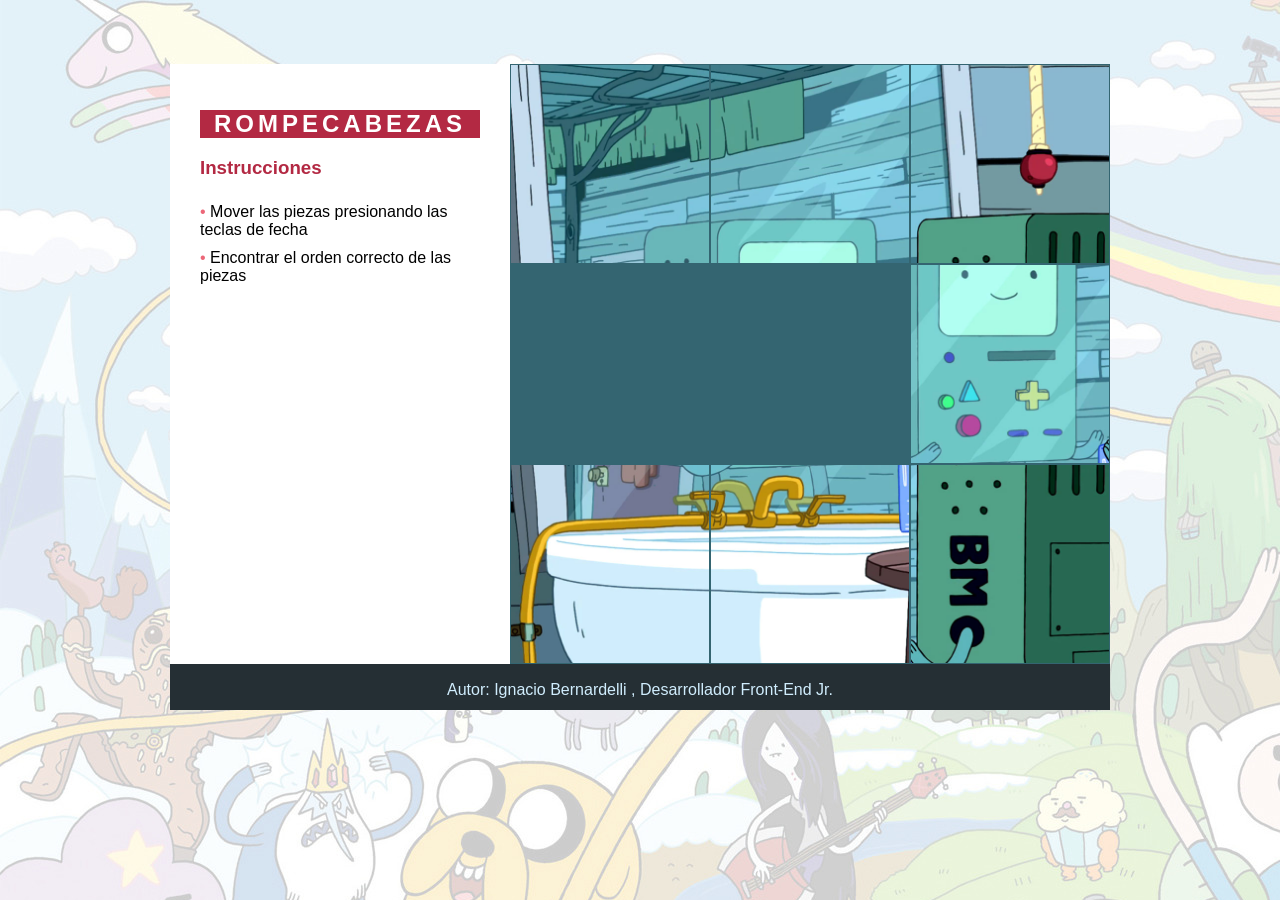
<file: index.html>
<!DOCTYPE html>
<html>
  <head>
    <meta charset="utf-8">
    <title>BMO Arcade</title>
    <link rel="stylesheet" href="css/juego.css">

  </head>
  <body>
    <div class="col-40">
      <div id="titulo">
        <h1>ROMPECABEZAS</h1>
      </div>

      <div id="instrucciones">
        <h3>Instrucciones</h3>
        <ul>
          <li>Mover las piezas presionando las teclas de fecha</li>
          <li>Encontrar el orden correcto de las piezas</li>
        </ul>
      </div>
    </div>

    <div class="col-60">
      <div id="juego">
          <img id="1" class="piezas" src="./images/10.jpg">
          <img id="2" class="piezas" src="./images/20.jpg">
          <img id="3" class="piezas" src="./images/30.jpg">
          <img id="4" class="piezas" src="./images/40.jpg">
          <img id="5" class="piezas" src="./images/50.jpg">
          <img id="6" class="piezas" src="./images/60.jpg">
          <img id="7" class="piezas" src="./images/70.jpg">
          <img id="8" class="piezas" src="./images/80.jpg">
          <img id="9" class="piezas" src="./images/90.jpg">
      </div>
    </div>

    <div id=footer>
      <p>Autor: Ignacio Bernardelli , Desarrollador Front-End Jr.</p>
    </footer>

    <script src="js/juego.js"></script>

  </body>
</html>
</file>
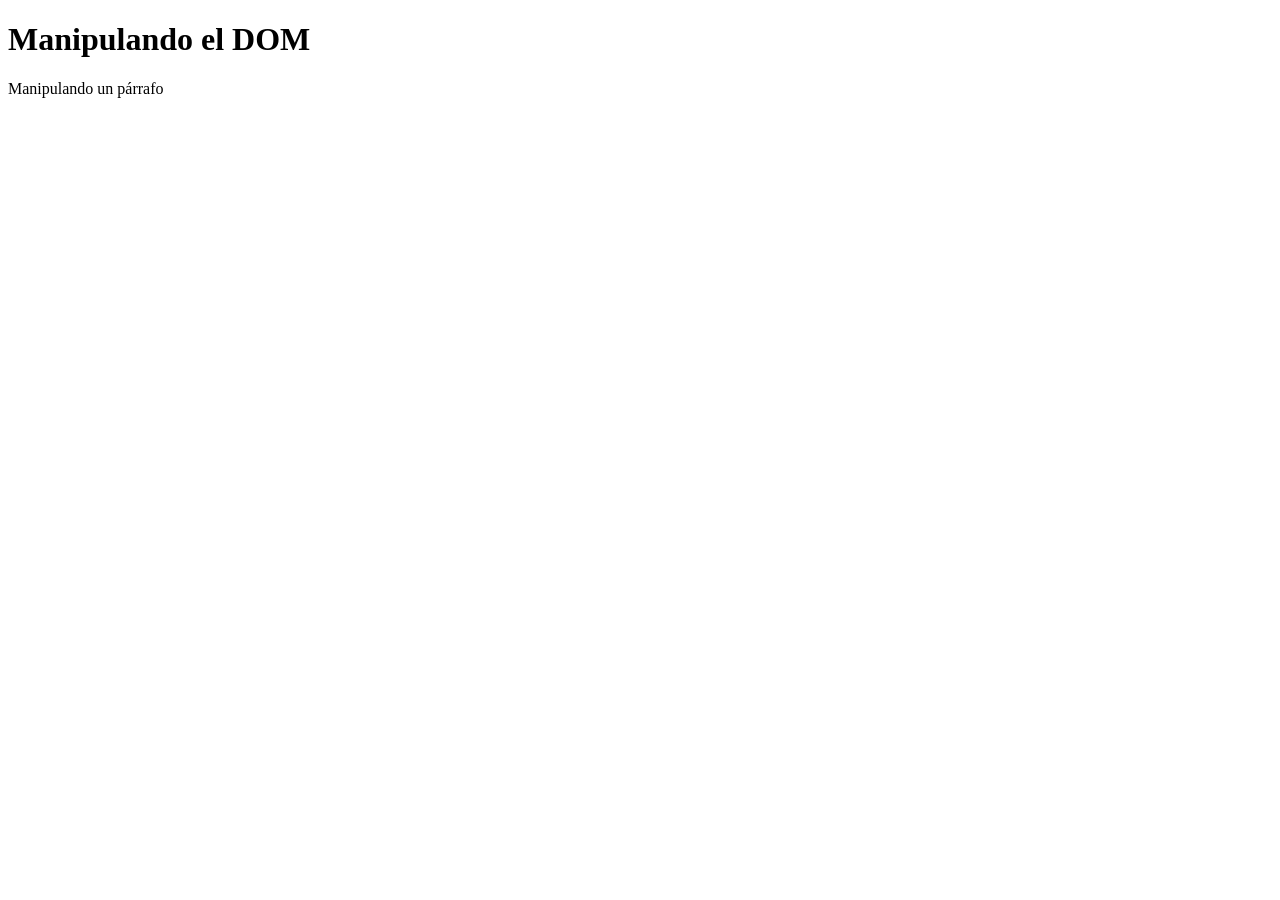
<file: actividad_DOM.html>
<!DOCTYPE html>
<html>
  <head>
    <meta charset="utf-8">
    <title>EL DOM</title>
  </head>
  <body>
    <h1>Manipulando el DOM</h1>
    <p id="unParrafo">Manipulando un párrafo</p>

  </body>
</html>
</file>
<file: css/juego.css>
/*Código armado por La Foca Loca S.A. No modificar*/
body {
  font-family: Arial, sans-serif;
  width: 940px;
  margin: 5% auto;
  min-height: 100%;
  background-image: url(../images/adventure.jpg);
}
ul {
  padding-left: 0;
  list-style: none;
}
li {
  padding: 5px 0;
}
li::before {
  content: "• ";
  color: #EC6778;
}

.col-40, .col-60 {
  display: table-cell;
  margin: 0;
  vertical-align: top;
}
.col-40 {
  background: #FFF;
  padding: 30px;
  color: #000;
}

/*Codigo armado por Nacho*/
h3 {
  color:#B32943;
}

#titulo {
  background-color: #B32943;
  color:white;
  font-size: 12px;
  letter-spacing: 4px;
  text-align: center;
}

#footer {
  background-color: #252F34;
  color:#D0EDFD;
  text-align: center;
  height: 40px;
  padding-top: 1px;
  padding-bottom: 5px;
}

.col-60 {
  background: #346571;
  width: 600px;
  height: 600px;
}

#juego img {
  width: 33%;
  height:33%;
  border:1px solid #346571;
  float:left;
}

/*Fin de codigo*/

#juego div {

  text-align: center;
  animation: fadein 2s;
}

@keyframes fadein {
  from { opacity: 0; }
  to   { opacity: 1; }
}
</file>
